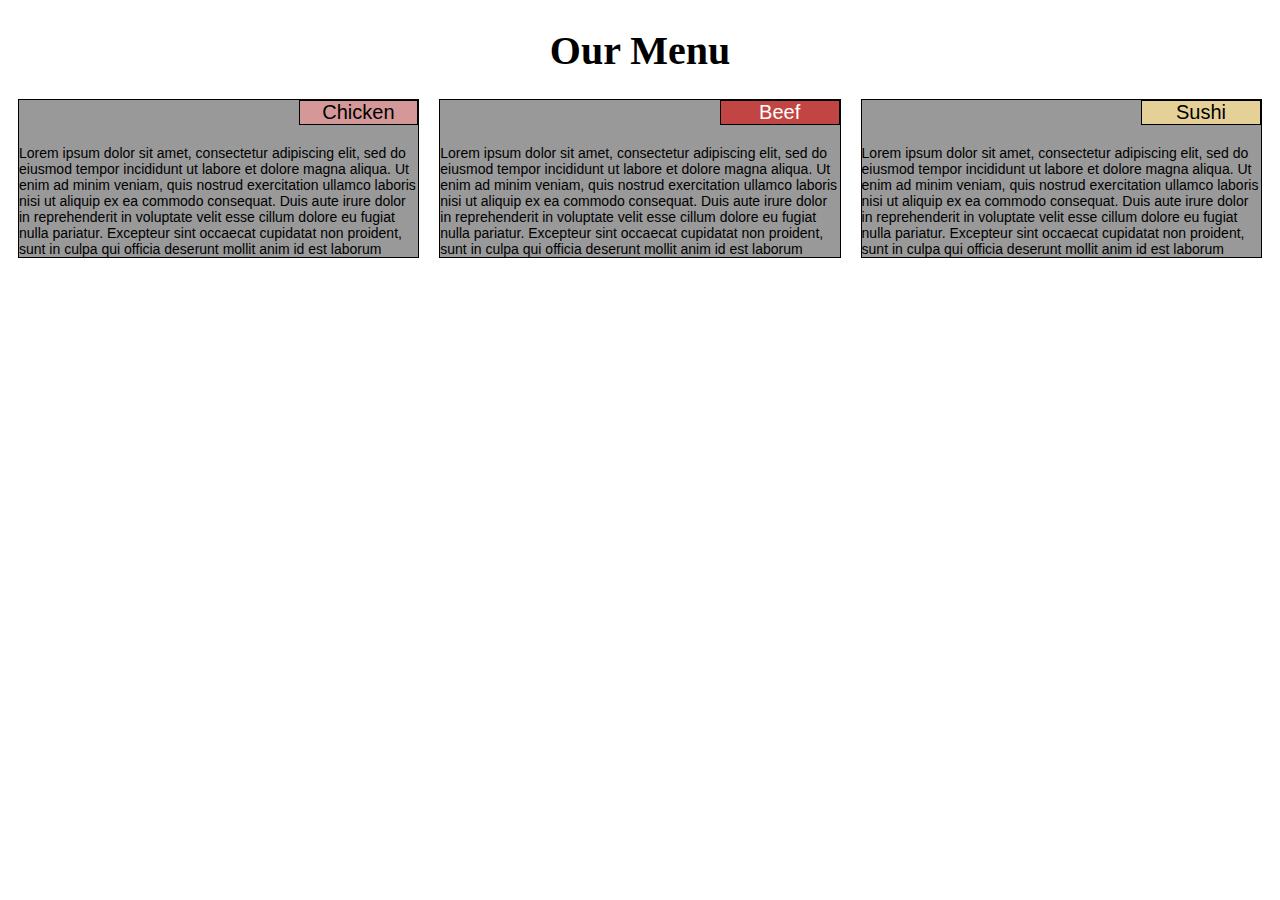
<file: assignment2/index.html>
<!DOCTYPE html>
<html>
<head>
<meta charset="utf-8">
<meta name="viewport" content="width=device-width, initial-scale=1">
<title>Assignment Solution for Module 2</title>
<link rel="stylesheet" type="text/css" href="cssfile/123.css">
</head>

<body>
<h1>Our Menu</h1>

<div>
  <div class="col-lg-4 col-md-6">
    <section>
      <p id="p1">Chicken</p>
    Lorem ipsum dolor sit amet, consectetur adipiscing elit, sed do eiusmod tempor incididunt ut labore et dolore magna aliqua. Ut enim ad minim veniam, quis nostrud exercitation ullamco laboris nisi ut aliquip ex ea commodo consequat. Duis aute irure dolor in reprehenderit in voluptate velit esse cillum dolore eu fugiat nulla pariatur. Excepteur sint occaecat cupidatat non proident, sunt in culpa qui officia deserunt mollit anim id est laborum</section></div>
  <div class="col-lg-4 col-md-6">
    <section>
      <p id="p2">Beef</p>
      Lorem ipsum dolor sit amet, consectetur adipiscing elit, sed do eiusmod tempor incididunt ut labore et dolore magna aliqua. Ut enim ad minim veniam, quis nostrud exercitation ullamco laboris nisi ut aliquip ex ea commodo consequat. Duis aute irure dolor in reprehenderit in voluptate velit esse cillum dolore eu fugiat nulla pariatur. Excepteur sint occaecat cupidatat non proident, sunt in culpa qui officia deserunt mollit anim id est laborum</section></div>
  <div class="col-lg-4 col-md-12">
    <section>
      <p id="p3">Sushi</p>
      Lorem ipsum dolor sit amet, consectetur adipiscing elit, sed do eiusmod tempor incididunt ut labore et dolore magna aliqua. Ut enim ad minim veniam, quis nostrud exercitation ullamco laboris nisi ut aliquip ex ea commodo consequat. Duis aute irure dolor in reprehenderit in voluptate velit esse cillum dolore eu fugiat nulla pariatur. Excepteur sint occaecat cupidatat non proident, sunt in culpa qui officia deserunt mollit anim id est laborum</section></div>
  
</div>

</body>
</html>
</file>
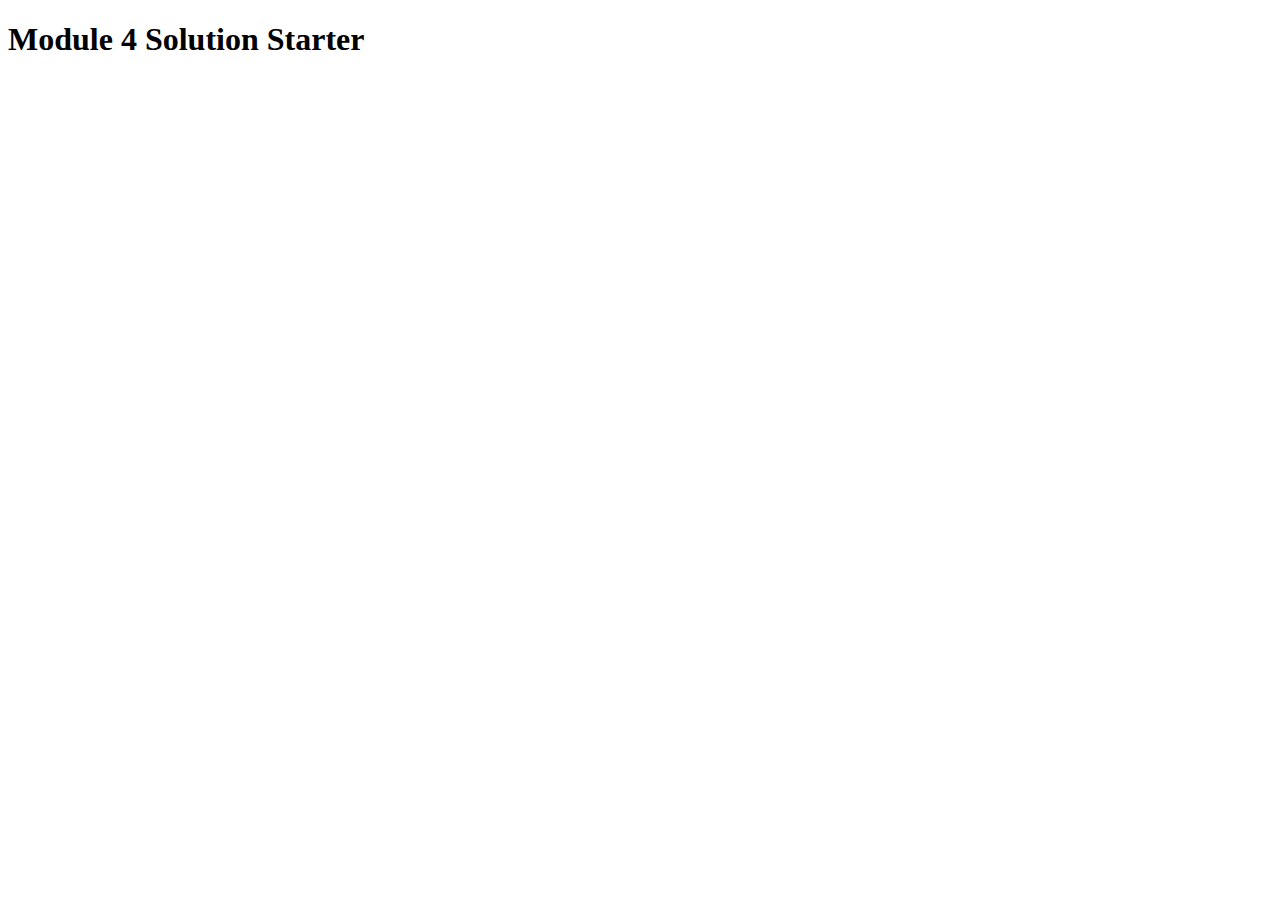
<file: assignment4/index.html>
<!DOCTYPE html>
<html>
<head>
  <meta charset="utf-8">
  <title>Module 4 Solution Starter</title>
  <script src="SpeakHello.js"></script>
  <script src="SpeakGoodBye.js"></script>
  <script src="script.js"></script>
</head>
<body>
  <h1>Module 4 Solution Starter</h1>
</body>
</html>
</file>
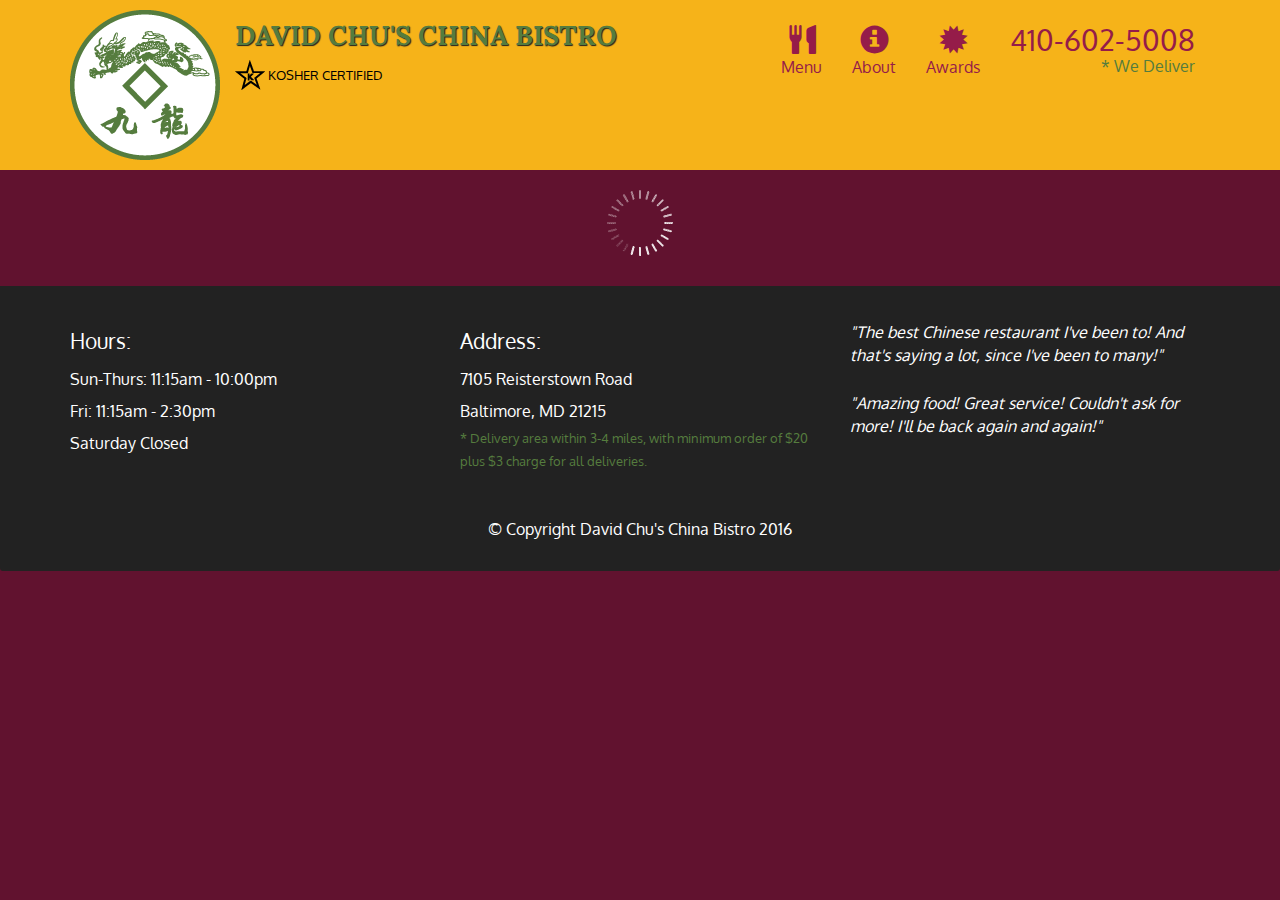
<file: assignment5/index.html>
<!doctype html>
<html lang="en">
  <head>
    <meta charset="utf-8">
    <meta http-equiv="X-UA-Compatible" content="IE=edge">
    <meta name="viewport" content="width=device-width, initial-scale=1">
    <title>David Chu's China Bistro</title>
    <link rel="stylesheet" href="css/bootstrap.min.css">
    <link rel="stylesheet" href="css/styles.css">
    <link href='https://fonts.googleapis.com/css?family=Oxygen:400,300,700' rel='stylesheet' type='text/css'>
    <link href='https://fonts.googleapis.com/css?family=Lora' rel='stylesheet' type='text/css'>
  </head>
<body>
  <header>
    <nav id="header-nav" class="navbar navbar-default">
      <div class="container">
        <div class="navbar-header">
          <a href="index.html" class="pull-left visible-md visible-lg">
            <div id="logo-img" alt="Logo image"></div>
          </a>

          <div class="navbar-brand">
            <a href="index.html"><h1>David Chu's China Bistro</h1></a>
            <p>
              <img src="images/star-k-logo.png" alt="Kosher certification">
              <span>Kosher Certified</span>
            </p>
          </div>

          <button id="navbarToggle" type="button" class="navbar-toggle collapsed" data-toggle="collapse" data-target="#collapsable-nav" aria-expanded="false">
            <span class="sr-only">Toggle navigation</span>
            <span class="icon-bar"></span>
            <span class="icon-bar"></span>
            <span class="icon-bar"></span>
          </button>
        </div>
        
        <div id="collapsable-nav" class="collapse navbar-collapse">
           <ul id="nav-list" class="nav navbar-nav navbar-right">
            <li id="navHomeButton" class="visible-xs active">
              <a href="index.html">
                <span class="glyphicon glyphicon-home"></span> Home</a>
            </li>
            <li id="navMenuButton">
              <a href="#" onclick="$dc.loadMenuCategories();">
                <span class="glyphicon glyphicon-cutlery"></span><br class="hidden-xs"> Menu</a>
            </li>
            <li>
              <a href="#">
                <span class="glyphicon glyphicon-info-sign"></span><br class="hidden-xs"> About</a>
            </li>
            <li>
              <a href="#">
                <span class="glyphicon glyphicon-certificate"></span><br class="hidden-xs"> Awards</a>
            </li>
            <li id="phone" class="hidden-xs">
              <a href="tel:410-602-5008">
                <span>410-602-5008</span></a><div>* We Deliver</div>
            </li>
          </ul><!-- #nav-list -->
        </div><!-- .collapse .navbar-collapse -->
      </div><!-- .container -->
    </nav><!-- #header-nav -->
  </header>

  <div id="call-btn" class="visible-xs">
    <a class="btn" href="tel:410-602-5008">
    <span class="glyphicon glyphicon-earphone"></span>
    410-602-5008
    </a>
  </div>
  <div id="xs-deliver" class="text-center visible-xs">* We Deliver</div>

  <div id="main-content" class="container"></div>

  <footer class="panel-footer">
    <div class="container">
      <div class="row">
        <section id="hours" class="col-sm-4">
          <span>Hours:</span><br>
          Sun-Thurs: 11:15am - 10:00pm<br>
          Fri: 11:15am - 2:30pm<br>
          Saturday Closed
          <hr class="visible-xs">
        </section>
        <section id="address" class="col-sm-4">
          <span>Address:</span><br>
          7105 Reisterstown Road<br>
          Baltimore, MD 21215
          <p>* Delivery area within 3-4 miles, with minimum order of $20 plus $3 charge for all deliveries.</p>
          <hr class="visible-xs">
        </section>
        <section id="testimonials" class="col-sm-4">
          <p>"The best Chinese restaurant I've been to! And that's saying a lot, since I've been to many!"</p>
          <p>"Amazing food! Great service! Couldn't ask for more! I'll be back again and again!"</p>
        </section>
      </div>
      <div class="text-center">&copy; Copyright David Chu's China Bistro 2016</div>
    </div>
  </footer>

  <!-- jQuery (Bootstrap JS plugins depend on it) -->
  <script src="js/jquery-2.1.4.min.js"></script>
  <script src="js/bootstrap.min.js"></script>
  <script src="js/ajax-utils.js"></script>
  <script src="js/script.js"></script>
</body>
</html>
</file>
<file: assignment2/cssfile/123.css>
body {
  font-size: 40px;
}
/********** Base styles **********/
* {
  box-sizing: border-box
}
h1 {
  margin-bottom: 15px;
  text-align: center;
  font-size: 40px;

}
section {
  border: 1px solid black;
  background-color: #999999;
  margin-top: 10px;
  margin-bottom: 10px;
  margin-right: 10px;
  margin-left: 10px;
  font-family:  sans-serif;
  color: black;
  font-size: .35em;
}
p {
  border: 1px solid black;
  font-size: 20px;
  text-align: center;
  position: relative;
  margin-top: 0px;
  margin-left: auto;
  width: 30%
}
#p1 {
  background-color: #d59898;
  color: black;

}
#p2 {
  background-color: #c14543;
  color: white;
}
#p3 {
  background-color: #e5d198;
  color: black;
}

/********** Large devices only **********/
@media (min-width: 992px) {
   .col-lg-4 {
    float: left;
    border: 1px;
  }
  .col-lg-4 {
    width: 33.33%;
  }

}

/********** Medium devices only **********/
@media (min-width: 768px) and (max-width: 991px) {
  .col-md-6, .col-md-12 {
    float: left;
    border: 1px;
  }
  .col-md-6 {
    width: 50%;
  }
  .col-md-12 {
    width: 100%;
  }
}
</file>
<file: assignment5/css/styles.css>
body {
  font-size: 16px;
  color: #fff;
  background-color: #61122f;
  font-family: 'Oxygen', sans-serif;
}

/** HEADER **/
#header-nav {
  background-color: #f6b319;
  border-radius: 0;
  border: 0;
}

#logo-img {
  background: url('../images/restaurant-logo_large.png') no-repeat;
  width: 150px;
  height: 150px;
  margin: 10px 15px 10px 0;
}

.navbar-brand {
  padding-top: 25px;
}
.navbar-brand h1 { /* Restaurant name */
  font-family: 'Lora', serif;
  color: #557c3e;
  font-size: 1.5em;
  text-transform: uppercase;
  font-weight: bold;
  text-shadow: 1px 1px 1px #222;
  margin-top: 0;
  margin-bottom: 0;
  line-height: .75;
}
.navbar-brand a:hover, .navbar-brand a:focus {
  text-decoration: none;
}
.navbar-brand p { /* Kosher cert */
  color: #000;
  text-transform: uppercase;
  font-size: .7em;
  margin-top: 15px;
}
.navbar-brand p span { /* Star-K */
  vertical-align: middle;
}

#nav-list {
  margin-top: 10px;
}
#nav-list a {
  color: #951C49;
  text-align: center;
}
#nav-list a:hover {
  background: #E7E7E7;
}
#nav-list a span {
  font-size: 1.8em;
}

#phone {
  margin-top: 5px;
}
#phone a { /* Phone number */
  text-align: right;
  padding-bottom: 0;
}
#phone div { /* We Deliver */
  color: #557c3e;
  text-align: right;
  padding-right: 15px;
}

.navbar-header button.navbar-toggle, .navbar-header .icon-bar {
  border: 1px solid #61122f;
}
.navbar-header button.navbar-toggle {
  clear: both;
  margin-top: -30px;
}
/* END HEADER */

/* FOOTER */
.panel-footer {
  margin-top: 30px;
  padding-top: 35px;
  padding-bottom: 30px;
  background-color: #222;
  border-top: 0;
}
.panel-footer div.row {
  margin-bottom: 35px;
}
#hours, #address {
  line-height: 2;
}
#hours > span, #address > span {
  font-size: 1.3em;
}
#address p {
  color: #557c3e;
  font-size: .8em;
  line-height: 1.8;
}
#testimonials {
  font-style: italic;
}
#testimonials p:nth-child(2) {
  margin-top: 25px;
}
/* END FOOTER */



/* HOME PAGE */
.container .jumbotron {
  box-shadow: 0 0 50px #3F0C1F;
  border: 2px solid #3F0C1F;
}

#menu-tile, #specials-tile, #map-tile {
  height: 250px;
  width: 100%;
  margin-bottom: 15px;
  position: relative;
  border: 2px solid #3F0C1F;
  overflow: hidden;
}
#menu-tile:hover, #specials-tile:hover, #map-tile:hover {
  box-shadow: 0 1px 5px 1px #cccccc;
}
#menu-tile {
  background: url('../images/menu-tile.jpg') no-repeat;
  background-position: center;
}
#specials-tile {
  background: url('../images/specials-tile.jpg') no-repeat;
  background-position: center;
}
#menu-tile span, #specials-tile span, #map-tile span {
  position: absolute;
  bottom: 0;
  right: 0;
  width: 100%;
  text-align: center;
  font-size: 1.6em;
  text-transform: uppercase;
  background-color: #000;
  color: #fff;
  opacity: .8;
}
/* END HOME PAGE */

/* MENU CATEGORIES PAGE */
.category-tile { 
  position: relative;
  border: 2px solid #3F0C1F;
  overflow: hidden;
  width: 200px;
  height: 200px;
  margin: 0 auto 15px;
}
.category-tile span {
  position: absolute;
  bottom: 0;
  right: 0;
  width: 100%;
  text-align: center;
  font-size: 1.2em;
  text-transform: uppercase;
  background-color: #000;
  color: #fff;
  opacity: .8;
}
.category-tile:hover {
  box-shadow: 0 1px 5px 1px #cccccc;
}

#menu-categories-title + div {
  margin-bottom: 50px;
}
/* END MENU CATEGORIES PAGE */

/* SINGLE CATEGORY PAGE */
.menu-item-tile {
  margin-bottom: 25px;
}
.menu-item-tile hr {
  width: 80%;
}
.menu-item-tile .menu-item-price {
  font-size: 1.1em;
  text-align: right;
  margin-top: -15px;
  margin-right: -15px;
}
.menu-item-tile .menu-item-price span {
  font-size: .6em;
}
.menu-item-photo {
  position: relative;
  border: 2px solid #3F0C1F; 
  overflow: hidden;
  padding: 0;
  margin-right: -15px;
  margin-left: auto;
  margin-bottom: 20px;
  max-width: 250px;
}
.menu-item-photo div {
  position: absolute;
  bottom: 0;
  right: 0;
  width: 80px;
  background-color: #557c3e;
  text-align: center;
}
.menu-item-description {
  padding-right: 30px;
}
h3.menu-item-title {
  margin: 0 0 10px;
}
.menu-item-details {
  font-size: .9em;
  font-style: italic;
}
/* END SINGLE CATEGORY PAGE */


/********** Large devices only **********/
@media (min-width: 1200px) {
  .container .jumbotron {
    background: url('../images/jumbotron_1200.jpg') no-repeat;
    height: 675px;
  }
}

/********** Medium devices only **********/
@media (min-width: 992px) and (max-width: 1199px) {
  /* Header */
  #logo-img {
    background: url('../images/restaurant-logo_medium.png') no-repeat;
    width: 100px;
    height: 100px;
    margin: 5px 5px 5px 0;
  }
  /* End Header */

  /* Home Page */
  .container .jumbotron {
    background: url('../images/jumbotron_992.jpg') no-repeat;
    height: 558px;
  }
  /* End Home Page */
}

/********** Small devices only **********/
@media (min-width: 768px) and (max-width: 991px) {
  /* Home Page */
  .container .jumbotron {
    background: url('../images/jumbotron_768.jpg') no-repeat;
    height: 432px;
  }
  /* End Home Page */
}

/********** Extra small devices only **********/
@media (max-width: 767px) {
  /* Header */
  .navbar-brand {
    padding-top: 10px;
    height: 80px;
  }
  .navbar-brand h1 { /* Restaurant name */
    padding-top: 10px;
    font-size: 5vw; /* 1vw = 1% of viewport width */
  }
  .navbar-brand p { /* Kosher cert */
    font-size: .6em;
    margin-top: 12px;
  }
  .navbar-brand p img { /* Star-K */
    height: 20px;
  }

  #collapsable-nav a { /* Collapsed nav menu text */
    font-size: 1.2em;
  }
  #collapsable-nav a span { /* Collapsed nav menu glyph */
    font-size: 1em;
    margin-right: 5px;
  }

  #call-btn > a {
    font-size: 1.5em;
    display: block;
    margin: 0 20px;
    padding: 10px;
    border: 2px solid #fff;
    background-color: #f6b319;
    color: #951c49;
  }
  #xs-deliver {
    margin-top: 5px;
    font-size: .7em;
    letter-spacing: .1em;
    text-transform: uppercase;
  }
  /* End Header */

  /* Footer */
  .panel-footer section {
    margin-bottom: 30px;
    text-align: center;
  }
  .panel-footer section:nth-child(3) {
    margin-bottom: 0; /* margin already exists on the whole row */
  }
  .panel-footer section hr {
    width: 50%;
  }
  /* End Footer */

  /* Home Page */
  .container .jumbotron {
    margin-top: 30px;
    padding: 0;
  }
  #menu-tile, #specials-tile {
    width: 360px;
    margin: 0 auto 15px;
  }

  .menu-item-photo {
    margin-right: auto;
  }
  .menu-item-tile .menu-item-price {
    text-align: center;
  }
  .menu-item-description {
    text-align: center;;
  }
}


/********** Super extra small devices Only :-) (e.g., iPhone 4) **********/
@media (max-width: 479px) {
  /* Header */
  .navbar-brand h1 { /* Restaurant name */
    padding-top: 5px;
    font-size: 6vw;
  }
  /* End Header */
  
  /* Home page */
  #menu-tile, #specials-tile {
    width: 280px;
    margin: 0 auto 15px;
  }

  .col-xxs-12 {
    position: relative;
    min-height: 1px;
    padding-right: 15px;
    padding-left: 15px;
    float: left;
    width: 100%;
  }
}
</file>
